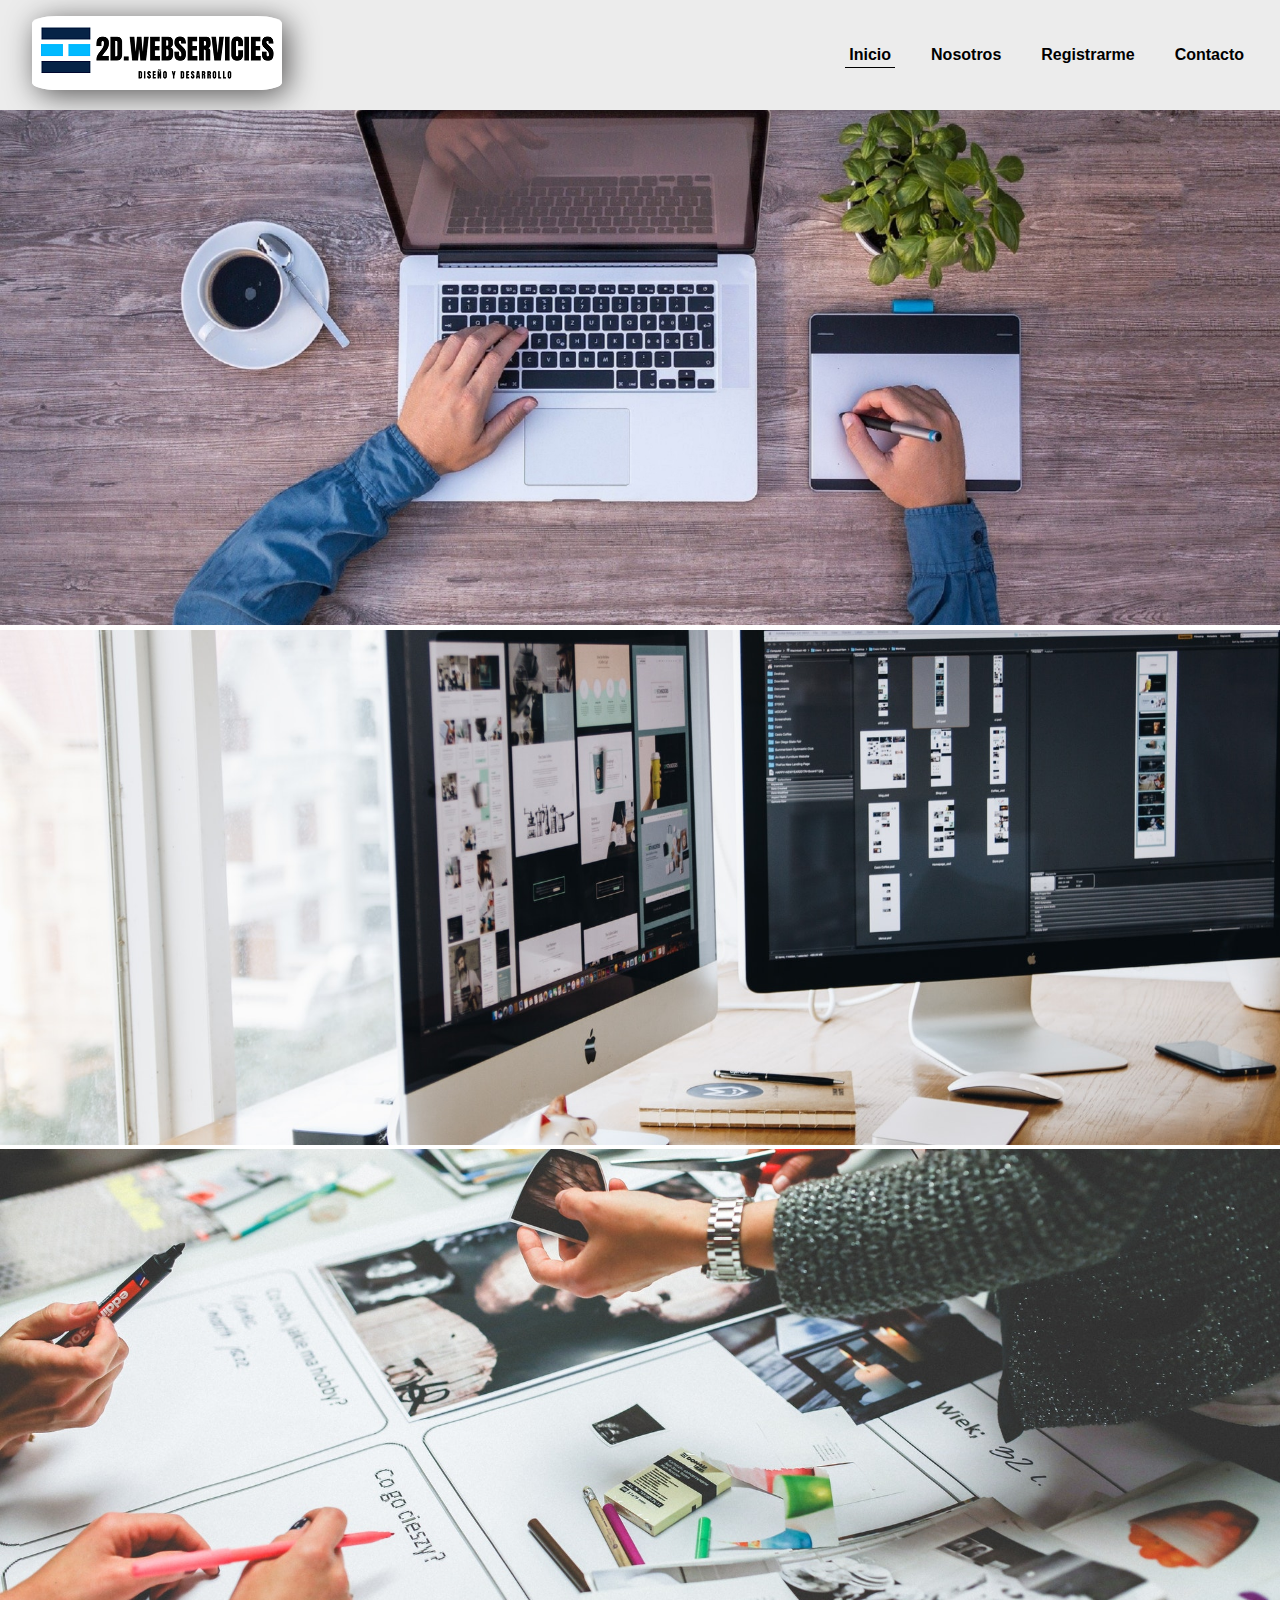
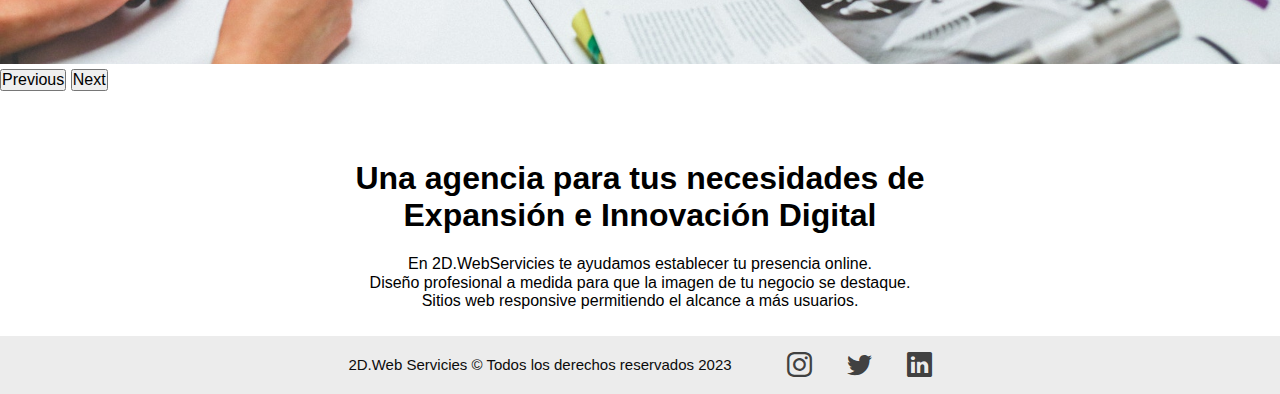
<file: index.html>
<!DOCTYPE html>
<html lang="es">
  <head>
    <meta charset="UTF-8" />
    <meta http-equiv="X-UA-Compatible" content="IE=edge" />
    <meta name="viewport" content="width=device-width, initial-scale=1.0" />
    <title>2D.WebServicies ~ Diseño y Desarrollo</title>
    <link rel="icon" href="img/icono.png" />
    <link rel="stylesheet" href="./css/normalize.css" />
    <link
      href="https://cdn.jsdelivr.net/npm/bootstrap@5.0.2/dist/css/bootstrap.min.css"
      rel="stylesheet"
      integrity="sha384-EVSTQN3/azprG1Anm3QDgpJLIm9Nao0Yz1ztcQTwFspd3yD65VohhpuuCOmLASjC"
      crossorigin="anonymous"
    />
    <link
      rel="stylesheet"
      href="https://cdn.jsdelivr.net/npm/bootstrap-icons@1.10.5/font/bootstrap-icons.css"
    />
    <link rel="stylesheet" href="./css/main.css" />
  </head>
  <body>
    <header>
      <a class="logo" href="index.html">
        <img src="./img/logo1.png" alt="logo de 2D.WebServicies" />
      </a>
      <button class="menu-open" id="abrir"><i class="bi bi-list"></i></button>
      <nav class="nav" id="nav">
        <button class="menu-close" id="cerrar"><i class="bi bi-x"></i></button>
        <ul class="nav-list">
          <li><a href="index.html" class="activo">Inicio</a></li>
          <!--Tratar de agregar clase con querySelectorAll no se aplica el subrayado hay que trabajar con routes DOM---->
          <li><a href="./pages/nosotros.html">Nosotros</a></li>
          <li><a href="./pages/registro.html">Registrarme</a></li>
          <li><a href="./pages/contacto.html">Contacto</a></li>
        </ul>
      </nav>
    </header>
    <main>
      <div
        id="carouselExampleControls"
        class="carousel slide"
        data-bs-ride="carousel"
      >
        <div class="carousel-inner">
          <div class="carousel-item active" data-bs-interval="2000">
            <img
              src="./img/slide1.jpg"
              class="d-block img-normalizada"
              alt="laptop"
            />
          </div>
          <div class="carousel-item" data-bs-interval="2000">
            <img
              src="./img/slide2.jpg"
              class="d-block img-normalizada"
              alt="setup de desarrollo"
            />
          </div>
          <div class="carousel-item" data-bs-interval="2000">
            <img
              src="./img/slide3.jpg"
              class="img-normalizada d-block"
              alt="desktop de diseño"
            />
          </div>
        </div>
        <button
          class="carousel-control-prev"
          type="button"
          data-bs-target="#carouselExampleControls"
          data-bs-slide="prev"
        >
          <span class="carousel-control-prev-icon" aria-hidden="true"></span>
          <span class="visually-hidden">Previous</span>
        </button>
        <button
          class="carousel-control-next carousel-control"
          type="button"
          data-bs-target="#carouselExampleControls"
          data-bs-slide="next"
        >
          <span class="carousel-control-next-icon" aria-hidden="true"></span>
          <span class="visually-hidden">Next</span>
        </button>
      </div>

      <section class="seccion-primera">
        <h1 class="p-3 fs-2 border-top border-3">
          Una agencia para tus necesidades de
          <span class="text-primary">Expansión e Innovación Digital</span>
        </h1>
        <p class="p-3 fs-4">
          En <span class="text-primary">2D.WebServicies</span> te ayudamos
          establecer tu presencia online.<br />Diseño profesional a medida para
          que la imagen de tu negocio se destaque.<br />Sitios web responsive
          permitiendo el alcance a más usuarios.
        </p>
      </section>
    </main>

    <script
      src="https://cdn.jsdelivr.net/npm/bootstrap@5.0.2/dist/js/bootstrap.bundle.min.js"
      integrity="sha384-MrcW6ZMFYlzcLA8Nl+NtUVF0sA7MsXsP1UyJoMp4YLEuNSfAP+JcXn/tWtIaxVXM"
      crossorigin="anonymous"
    ></script>
    <script src="./scripts/main.js"></script>
  </body>

  <footer>
    <p>2D.Web Servicies &copy; Todos los derechos reservados 2023</p>

    <div class="icons">
      <a href="https://www.instagram.com"><i class="bi bi-instagram"></i></a>
      <a href="https://twitter.com/"><i class="bi bi-twitter"></i></a>
      <a href="https://ar.linkedin.com/"><i class="bi bi-linkedin"></i></a>
    </div>
  </footer>
</html>
</file>
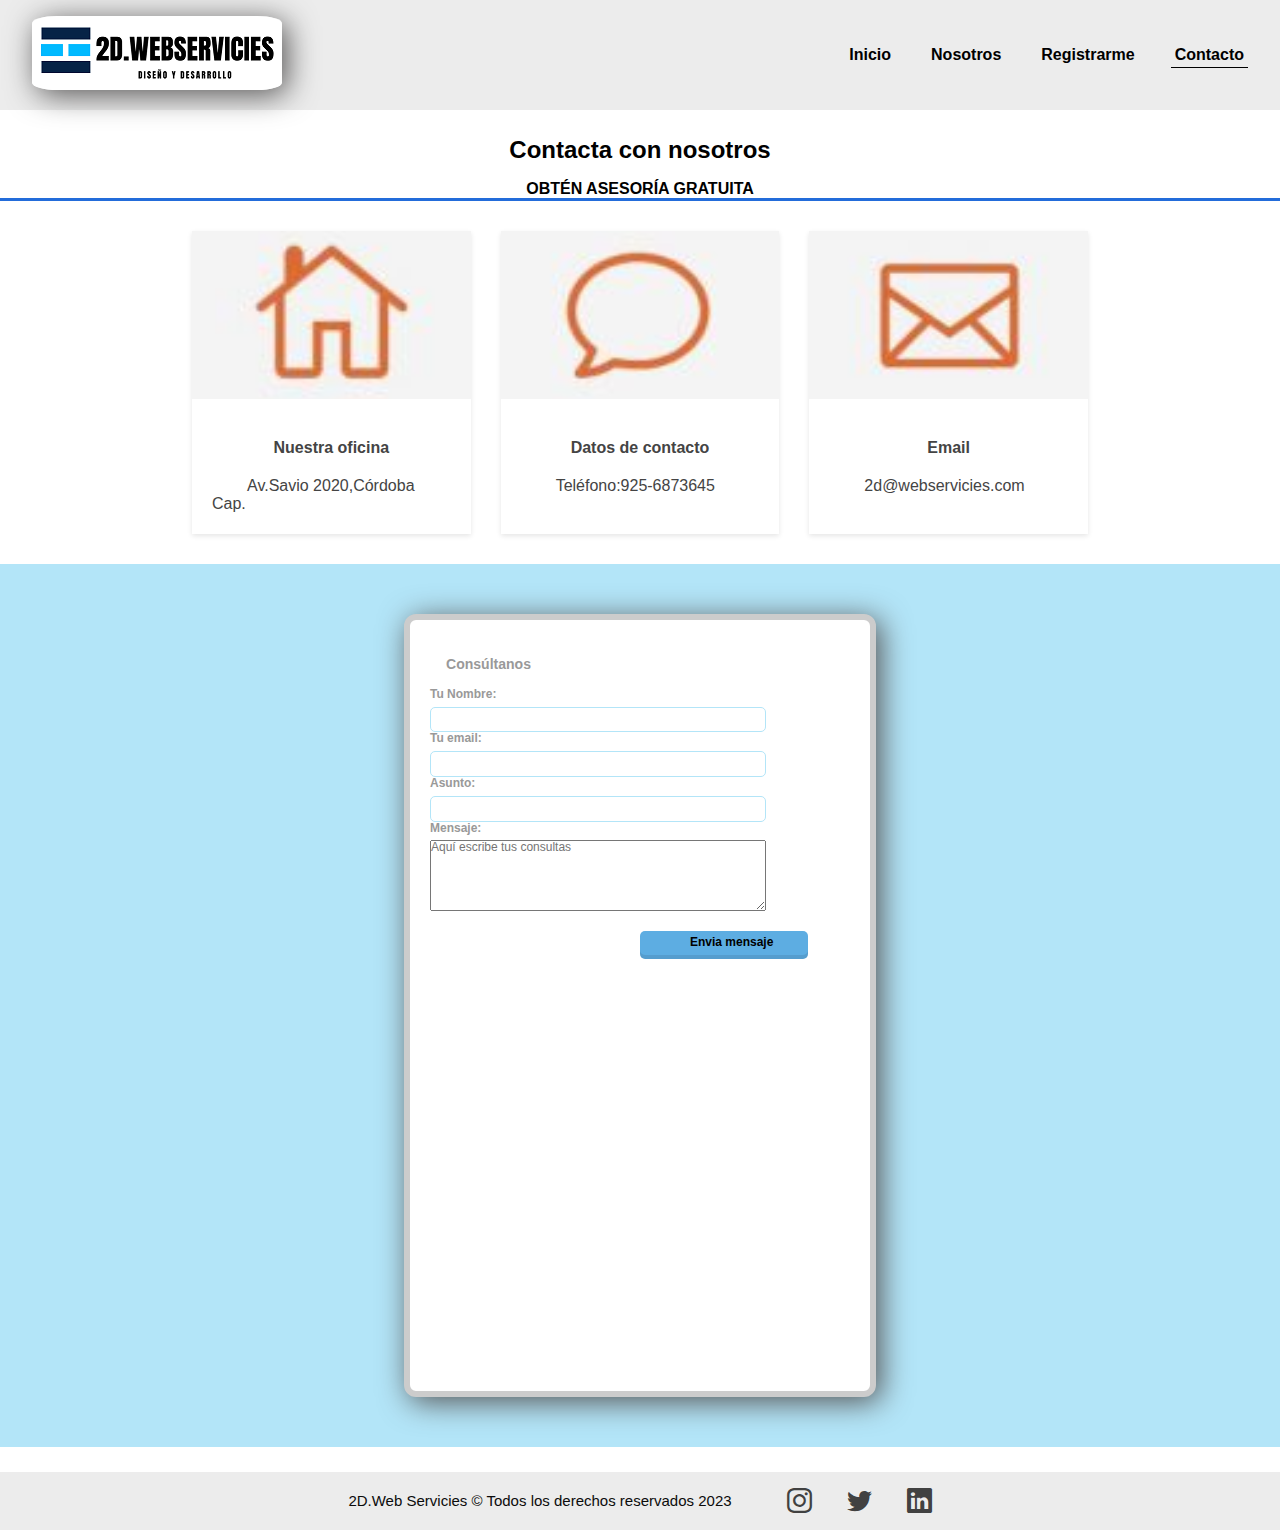
<file: pages/contacto.html>
<!DOCTYPE html>
<html lang="es">
<head>
    <meta charset="UTF-8">
    <meta http-equiv="X-UA-Compatible" content="IE=edge">
    <meta name="viewport" content="width=device-width, initial-scale=1.0">
    <title>2D.WebServicies ~ Diseño y Desarrollo</title>
    <link rel="icon" href="../img/icono.png">
    <link rel="stylesheet" href="../css/normalize.css">
    <link rel="stylesheet" href="https://cdn.jsdelivr.net/npm/bootstrap-icons@1.10.5/font/bootstrap-icons.css">
    <link href="https://cdn.jsdelivr.net/npm/bootstrap@5.0.2/dist/css/bootstrap.min.css" rel="stylesheet" integrity="sha384-EVSTQN3/azprG1Anm3QDgpJLIm9Nao0Yz1ztcQTwFspd3yD65VohhpuuCOmLASjC" crossorigin="anonymous">
    <link rel="stylesheet" href="../css/main.css">
    
</head>
<body>
    <header>           
        <a class="logo" href="../index.html">
                <img src="../img/logo1.png">
        </a>
        <button class="menu-open" id="abrir"><i class="bi bi-list"></i></button>
        <nav  class="nav" id="nav" >
            <button class="menu-close" id="cerrar"><i class="bi bi-x"></i></button>    
            <ul class="nav-list">
                <li><a href="../index.html">Inicio</a></li>
                <li><a href="./nosotros.html">Nosotros</a></li>
                <li><a href="./registro.html">Registrarme</a></li>
                <li><a href="contacto.html" class="activo">Contacto</a></li>
            </ul>
        </nav>
    </header>
   <div class="titulos-contacto">
    <h2>Contacta con nosotros</h2>
      <h4>OBTÉN ASESORÍA GRATUITA</h4>
   </div>
    
    <section class="tablero-contacto">
      <div class="item-contact">
        <a href="#" class="card-contacto">
          <div class="img fig1"></div>
           <article>
            <h4>
              Nuestra oficina
            </h4>
            <span>Av.Savio 2020,Córdoba Cap.</span>
          </article>
        </a>
      </div>
      <div class="item-contact">
        <a href="https://goo.gl/maps/yVahrVxLRXkG6KA48" class="card-contacto">
          <div class="img fig2"></div>
          <article>
            <h4>
              Datos de contacto
            </h4>
            <span> Teléfono:925-6873645</span>
          </article>
        </a>
      </div>
      <div class="item-contact">
        <a href="https://mail.google.com/" class="card-contacto">
          <div class="img fig3"></div>
          
          <article>
            <h4>
              Email
            </h4>
            <span>2d@webservicies.com</span>
          </article>
        </a>
      </div>
   </section>

   <section class="form-contacto-fondo">
    <form class="form-contacto" name="formulario" id="formulario-contact" >
      <h3>Consúltanos</h3>
      <div>
          <label for="nombre">Tu Nombre:</label> 
          <input type="text" id="nombre" class="formu-input" required> 
      </div>
      <div>
          <label for="mail" >Tu email:</label>
          <input type="email" id="mail" class="formu-input">
      </div>
      <div>
          <label for="asunto">Asunto:</label>
          <input type="text" id="asunto" class="formu-input" required>
      </div>
      <div class="text-area">
          <label for="areatext">Mensaje:</label>
          <textarea name="areadetexto" id="areatext" cols="30" rows="5" required placeholder="Aquí escribe tus consultas" class="formu-input "></textarea>
      </div>
      <div><input type="submit" id="boton-cont" value="Envia mensaje"></div>
      </form>
   </section>

   <script src="https://cdn.jsdelivr.net/npm/bootstrap@5.0.2/dist/js/bootstrap.bundle.min.js" integrity="sha384-MrcW6ZMFYlzcLA8Nl+NtUVF0sA7MsXsP1UyJoMp4YLEuNSfAP+JcXn/tWtIaxVXM" crossorigin="anonymous"></script>
        <script src="../scripts/form-contact.js""></script>
        
    </body>
    <footer>
      <p>2D.Web Servicies &copy; Todos los derechos reservados 2023</p>
  
      <div class="icons">
        <a href="https://www.instagram.com"><i class="bi bi-instagram"></i></a>
        <a href="https://twitter.com/"><i class="bi bi-twitter"></i></a>
        <a href="https://ar.linkedin.com/"><i class="bi bi-linkedin"></i></a>
      </div>
    </footer>
    </html>
</file>
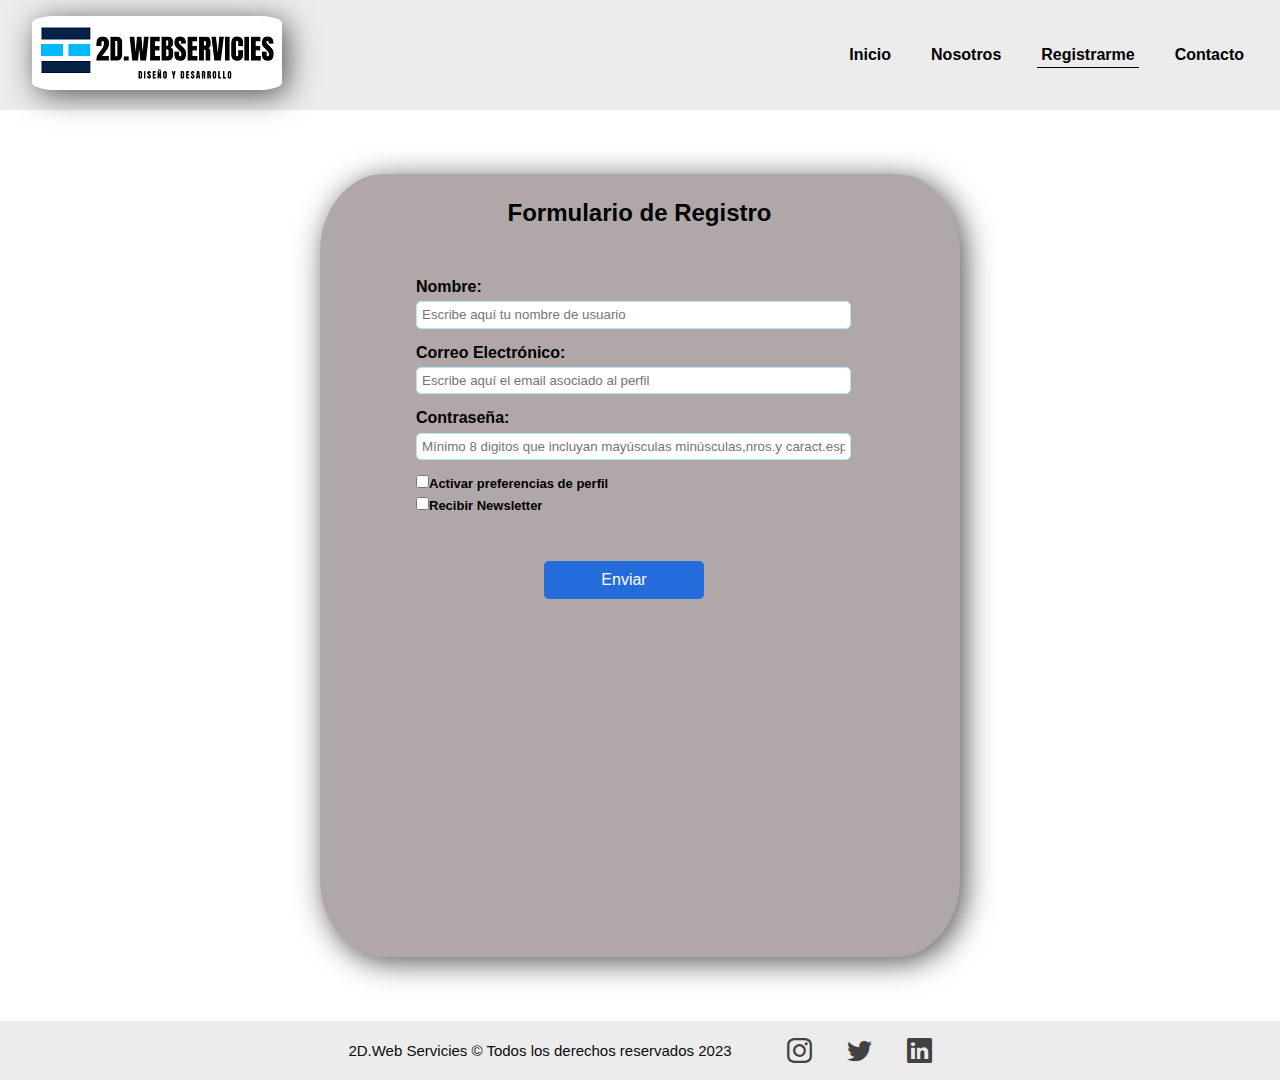
<file: pages/registro.html>
<!DOCTYPE html>
<html lang="es">
  <head>
    <meta charset="UTF-8" />
    <meta http-equiv="X-UA-Compatible" content="IE=edge" />
    <meta name="viewport" content="width=device-width, initial-scale=1.0" />
    <title>2D.WebServicies ~ Diseño y Desarrollo</title>
    <link rel="icon" href="../img/icono.png" />
    <link rel="stylesheet" href="../css/normalize.css" />
    <link
      rel="stylesheet"
      href="https://cdn.jsdelivr.net/npm/bootstrap-icons@1.10.5/font/bootstrap-icons.css"
    />
    <link
      href="https://cdn.jsdelivr.net/npm/bootstrap@5.0.2/dist/css/bootstrap.min.css"
      rel="stylesheet"
      integrity="sha384-EVSTQN3/azprG1Anm3QDgpJLIm9Nao0Yz1ztcQTwFspd3yD65VohhpuuCOmLASjC"
      crossorigin="anonymous"
    />
    <link rel="stylesheet" href="../css/main.css" />
  </head>
  <body>
    <header>
      <a class="logo" href="../index.html">
        <img src="../img/logo1.png" />
      </a>
      <button class="menu-open" id="abrir"><i class="bi bi-list"></i></button>
      <nav class="nav" id="nav">
        <button class="menu-close" id="cerrar"><i class="bi bi-x"></i></button>
        <ul class="nav-list">
          <li><a href="../index.html">Inicio</a></li>
          <li><a href="./nosotros.html">Nosotros</a></li>
          <li><a href="registro.html" class="activo">Registrarme</a></li>
          <li><a href="./contacto.html">Contacto</a></li>
        </ul>
      </nav>
    </header>

    <form id="formulario">
      <h2>Formulario de Registro</h2>
      <div class="form-group">
        <label for="name">Nombre:</label>
        <input type="text" id="name" name="name" placeholder="Escribe aquí tu nombre de usuario" />
        <div class="error-message" id="nameError"></div>
      </div>
      <div class="form-group">
        <label for="email">Correo Electrónico:</label>
        <input type="text" id="email" name="email" placeholder="Escribe aquí el email asociado al perfil"/>
        <div class="error-message" id="emailError"></div>
      </div>
      <div class="form-group">
        <label for="password">Contraseña:</label>
        <input type="password" id="password" name="password" placeholder="Mínimo 8 digitos que incluyan mayúsculas minúsculas,nros.y caract.especiales " />
        <div class="error-message" id="passwordError"></div>
      </div>
      <div class="form-group">
        <label class="check"><input type="checkbox" name="perfil-personalizado" value="preferencias">Activar preferencias de perfil</label>
        <label class="check"><input type="checkbox" name="newsletter" value="newletter">Recibir Newsletter</label>
      </div>
      <button type="submit">Enviar</button>
    </form>

    <script src="../scripts/form.js"></script>
  </body>

  <footer>
    <p>2D.Web Servicies &copy; Todos los derechos reservados 2023</p>
    <div class="icons">
      <a href="https://www.instagram.com"><i class="bi bi-instagram"></i></a>
      <a href="https://twitter.com/"><i class="bi bi-twitter"></i></a>
      <a href="https://ar.linkedin.com/"><i class="bi bi-linkedin"></i></a>
    </div>
  </footer>
</html>
</file>
<file: css/main.css>
* {
    margin: 0;
    padding: 0;
    box-sizing: border-box;
    font-family: sans-serif;
}

header {
    display: flex;
    align-items: center;
    justify-content: space-between;
    padding: 1rem;
    padding-right: 2rem;
    padding-left: 2rem;
    gap: 5rem;
    background-color: #ececec;
}

.logo {
    max-width: 5rem;
    text-decoration: none;
    font-weight: bold;
    color: black;
    font-family: Verdana, Geneva, Tahoma, sans-serif;
}

.logo img {
    border-radius: 10%;
    box-shadow: 5px 5px 30px #555454;
}

/*Este posicion de 1 es para que el menu desplegable quede por encima del slider-carousel*/
.nav {
    z-index: 1;
    position: relative;
}

.nav-list {
    list-style-type: none;
    display: flex;
    gap: 2rem;
}

.nav-list li a {
    text-decoration: none;
    color: black;
    font-weight: bolder;
    padding: 0.25rem;
}

.nav-list li :hover:not(.activo) {
    /*Hacemos hover tan solo sobre links no activos*/
    border-bottom: 1px solid;
}

.menu-open,
.menu-close {
    display: none;
}

.nav-list li a.activo {
    border-bottom: 1px solid;
}

h2,
h3 {
    width: auto;
    padding: 1rem;
}

/*Clase del boton del carousel >next se le aplica z index inferior a la del menu hamburguesa desplegado */
.carousel-control-next {
    z-index: 0;
}

/*Propiedad object-fit con valor cover me solucionó problema de imagenes de distintas dimenciones, esta propiedad envevida en una clase normalizadora que se le asigno a cada img del carousel*/
.img-normalizada {
    width: 100%;
    height: 515px;
    object-fit: cover;
}

.seccion-primera {
    width: 50%;
    margin: auto;
    text-align: center;
    text-justify: distribute-all-lines;
    padding-top: 3rem;
    border-top: 3rem;
}

.contenedor {
    margin: auto;
    padding-top: 40px;
}

.contenido {
    width: 90%;
    margin: auto;
    display: grid;
    grid-template-columns: repeat(2, 1fr);
    grid-gap: 10px;
    grid-auto-rows: minmax(100px, auto);
    text-align: center;
}

.inner h3 {
    margin: 0;
}

.contenido.inner p {
    line-height: 1.7;
    margin: 0%;
    padding: 1px;
}

.inner p {
    text-justify: distribute-all-lines;
}

.tablero-container {
    width: 92%;
    margin: 50px;
    display: grid;
    grid-template-columns: repeat(4, 1fr);
    grid-template-rows: auto;
    grid-gap: 30px;
}

.card {
    background: #ffffff;
    text-decoration: none;
    color: #444;
    box-shadow: 0 2px 5px rgba(0, 0, 0, 0.1);
    display: flex;
    flex-direction: column;
    min-height: 100%;
}

.card>span {
    padding: 15px 0 0px 10px;
    text-transform: uppercase;
    color: #444;
}

.card>article {
    padding: 20px 20px 20px 20px;
    color: #444;
    font-weight: bold;
}

.card article {
    font-weight: bold;
}

.img {
    padding-left: 0;
    padding-bottom: 60%;
    background-size: cover;
    background-position: center;
}

.img1 {
    background-image: url(../img/item-1.png);
}

.img2 {
    background-image: url(../img/item-2.png);
}

.img3 {
    background-image: url(../img/item-3.png);
}

.img4 {
    background-image: url(../img/item-4.png);
}

.img5 {
    background-image: url(../img/item-5.png);
}

.img6 {
    background-image: url(../img/item-6.png);
}

.img7 {
    background-image: url(../img/item-7.png);
}

.img8 {
    background-image: url(../img/item-8.png);
}

form {
    width: 50%;
    margin: 5% auto;
    min-height: 87vh;
    background-color: hwb(0 66% 31%);
    border-radius: 10%;
    box-shadow: 5px 5px 30px #555454;
}

form h2 {
    text-align: center;
    padding-left: 15px;
    padding-top: 25px;
    margin-top: 20px;
    margin-bottom: 35px;
    font-weight: bold;
}

form button {
    margin-left: 35%;
    margin-top: 5%;
    width: 25%;
}

form button:hover {
    background-color: #639df3;
}

.form-group {
    margin-left: 15%;
    margin-bottom: 15px;
}

label {
    display: block;
    margin-bottom: 5px;
    font-weight: bold;
}

input[placeholder] {
    font-size: smaller;
}

input[type="text"],
input[type="email"],
input[type="password"] {
    padding: 5px;
    border-radius: 5px;
    border: 1px solid #b3e5f8;
    width: 80%;
}

.check {
    font-size: small;
}

button[type="submit"] {
    padding: 10px 20px;
    background-color: #236cda;
    color: #fff;
    border: none;
    border-radius: 5px;
    cursor: pointer;
}

.error-message {
    color: red;
    font-size: 12px;
    margin-top: 5px;
}

.fig1 {
    background-image: url(../img/fig1.png);
}

.fig2 {
    background-image: url(../img/fig2.png);
}

.fig3 {
    background-image: url(../img/fig3.png);
}

.titulos-contacto {
    text-align: center;
    margin-top: 10px;
    margin-bottom: 30px;
    border-bottom: #236cda solid;
}

.tablero-contacto {
    width: 70%;
    margin: 0px auto;
    display: grid;
    grid-template-columns: repeat(3, 1fr);
    grid-template-rows: auto;
    grid-gap: 30px;
}

.item-contact :hover {
    color: rgb(97, 92, 234);
}

.card-contacto {
    background: #ffffff;
    text-decoration: none;
    color: #444;
    box-shadow: 0 2px 5px rgba(0, 0, 0, 0.1);
    display: flex;
    flex-direction: column;
    min-height: 100%;
}

.card-contacto>article {
    padding: 20px 20px 20px 20px;
    color: #444;
}

.card-contacto>article h4 {
    padding: 20px 20px 20px 20px;
    color: #444;
    font-weight: bold;
    text-align: center;
}

.card-contacto>article span {
    padding: 15px 0 0px 15px;
    color: #444;
    font-size: 1rem;
    text-align: center;
    margin-left: 20px;
}

.form-contacto-fondo {
    background-color: #b3e5f8;
    padding: 50px;
    margin-top: 30px;
    
}

.form-contacto {
    background-color: white;
    margin: 0 auto;
    width: 40%;
    padding: 20px;
    border: 6px solid #ccc;
    border-radius: 1em;
    color: #999;
    font-weight: bold;
    font-size: 12px;
}

#areatext {
    width: 80%;
}

#boton-cont {
    font-weight: bold;
    font-size: 12px;
    border: 0px;
    border-radius: 5px;
    width: 40%;
    background-color: #5dade2;
    margin: 1rem 50%;
    padding: 5px 50px;
    text-align: right;
    box-shadow: 0px 4px 0px hsl(204, 55%, 57%);
}

#boton-cont:hover {
    background-color: #217ebc;
}



footer {
    width: 100%;
    height: auto;
    padding: 15px;
    background-color: #ececec;
    color: #0b0b0b;
    font-size: 15px;
    margin-top: 25px;
    display: flex;
    align-items: center;
    justify-content: center;
    flex-wrap: wrap;
    gap: 55px;
}

.icons {
    font-size: 25px;
    color: #0b0b0b;
    display: flex;
    justify-content: space-between;
    align-items: end;
    gap: 35px;
}

.icons a {
    color: #080808c6;
}

.icons a :hover {
    color: rgb(62, 62, 235);
}

@media screen and (min-width: 1024px) {
    .item:hover {
        transform: scale(1.07);
        transition: all 0.1s;
        box-shadow: 0 4px 5px rgba(0, 0, 0, 0.2);
    }
}

@media screen and (max-width: 1224px) {
    .contenedor {
        margin-bottom: 30px;
    }

    .tablero-container {
        width: 85%;
        margin: auto;
        grid-template-columns: 1fr 1fr 1fr;
    }
}

@media screen and (max-width: 1024px) {
    .tablero-container {
        width: 85%;
        margin: auto;
        grid-template-columns: 1fr 1fr;
    }

    .item article :hover {
        color: rgb(97, 92, 234);
    }
}

@media screen and (max-width: 992px) {
    .contenido {
        grid-gap: 4px;
        margin-bottom: 15px;
    }

    .inner h2,
    h3 {
        font-size: 20px;
    }

    .inner h2 {
        text-align: left;
    }

    .inner p {
        margin-left: 3px;
        padding-left: 3px;
        font-size: 15px;
    }

    .tablero-contacto {
        width: 70%;
        margin: 0px auto;
        display: grid;
        grid-template-columns: repeat(2, 1fr);
        grid-template-rows: auto;
        grid-gap: 20px;
    }

    .form-contacto {
        margin: 0 auto;
        width: 80%;
        font-size: 22px;
    }

    #boton-cont {

        width: 40%;
        margin: 1rem 50%;
        padding: 5px 50px;
        text-align: center;
        box-shadow: 0px 4px 0px hsl(204, 55%, 57%);
    }


}

@media screen and (max-width: 768px) {

    .menu-open,
    .menu-close {
        display: block;
        border: 0;
        font-size: 1.25rem;
        background-color: transparent;
        cursor: pointer;
    }

    .menu-open {
        color: #0b0b0b;
        font-size: 3rem;
        font-weight: bolder;
    }

    .menu-close {
        color: #ececec;
    }

    .nav {
        opacity: 0;
        visibility: hidden;
        display: flex;
        flex-direction: column;
        align-items: end;
        gap: 1rem;
        position: absolute;
        top: 0;
        right: 0;
        bottom: 0;
        background-color: #0b0b0b;
        padding: 2rem;
        box-shadow: 0 0 0 100vmax rgba(0, 0, 0, 0.5);
    }

    .nav.visible {
        opacity: 1;
        visibility: visible;
    }

    .nav-list {
        flex-direction: column;
        align-items: end;
    }

    .nav-list li a {
        color: #ecececec;
    }

    .nav-list li :hover:not(.activo) {
        text-decoration: none;
        border-bottom: 0;
        color: #3f35fdec;
    }

    .img-normalizada {
        width: 100%;
        height: 300px;
        object-fit: cover;
    }

    .seccion-primera {
        width: 80%;
    }

    .contenido {
        grid-template-columns: 1fr;
        grid-gap: 0px;
    }

    .inner h2,
    h3 {
        padding-top: 15px;
    }

    .contenido p {
        margin-top: 0px;
        line-height: 1.5;
    }

    .tablero-container {
        width: 80%;
        margin: auto;
        grid-template-columns: 1fr;
    }
}

@media screen and (max-width: 721px) {
    form {
        width: 80%;
        margin: 5% auto;
        min-height: 70vh;
        background-color: hwb(0 66% 31%);
        border-radius: 10%;
        box-shadow: 5px 5px 30px #555454;
    }

    footer {
        font-size: 12px;
        font-weight: bolder;
        gap: 15px;
    }
}
</file>
